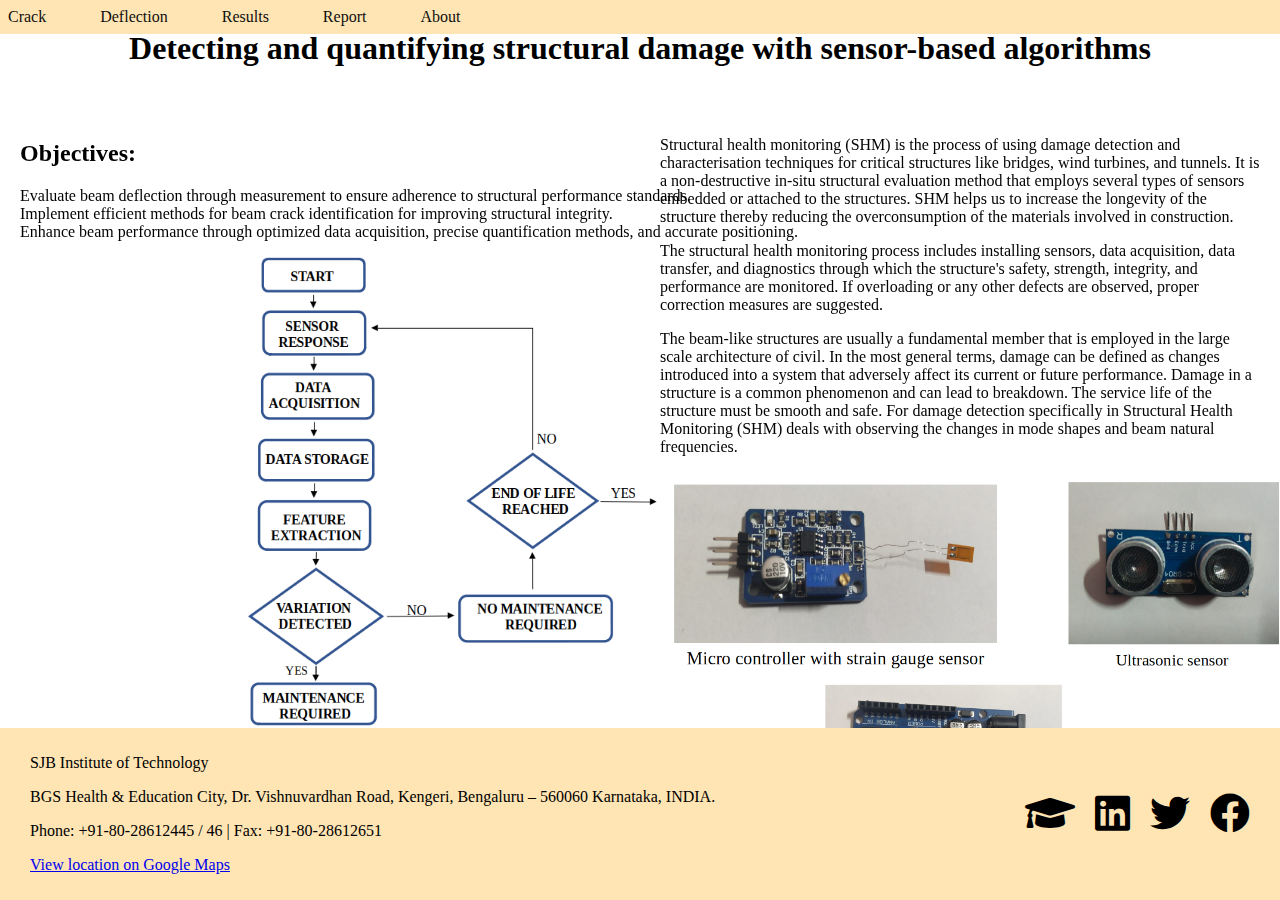
<file: About.html>
<!DOCTYPE html>
<html lang="en">
<head>
    <meta charset="UTF-8">
    <meta name="viewport" content="width=device-width, initial-scale=1.0">
    <title>BeamCrack</title>
    <link rel="stylesheet" href="style.css">
  <script src="script.js"></script>
  <link rel="stylesheet" href="https://cdnjs.cloudflare.com/ajax/libs/font-awesome/5.15.4/css/all.min.css">

</head>
<body>
  
    <nav class="navi">
        <ul class='navtxt'>
          <li><a href="index.html">Crack</a></li>
          <li><a href="deflection.html">Deflection</a></li>
          <li><a href="final.html">Results</a></li>
          <li><a href="report final_merged.pdf">Report</a></li>
          <li><a href="About.html">About</a></li>
        </ul>
      </nav>
      <div style="margin-top: 30px; text-align: center;">
        <h1>Detecting and quantifying structural damage with sensor-based algorithms</h1>
      </div>
      <div style="position: fixed; left: 0; top: 100px; padding: 20px;">
        <h2>Objectives:</h2>
        <ul style="list-style-type: none; padding-left: 0;">
            <li>Evaluate beam deflection through measurement to ensure adherence to structural performance standards.</li>
            <li>Implement efficient methods for beam crack identification for improving structural integrity.</li>
            <li>Enhance beam performance through optimized data acquisition, precise quantification methods, and accurate positioning.</li>
        </ul>
        <img class="imgs" src="methodology.png" alt="methodology flowchart">
    </div>
    <div class="content">
        <p>
            Structural health monitoring (SHM) is the process of using damage detection and characterisation techniques for critical structures like bridges, wind turbines, and tunnels. It is a non-destructive in-situ structural evaluation method that employs several types of sensors embedded or attached to the structures. SHM helps us to increase the longevity of the structure thereby reducing the overconsumption of the materials involved in construction.
        </p>
        <p>
            The structural health monitoring process includes installing sensors, data acquisition, data transfer, and diagnostics through which the structure's safety, strength, integrity, and performance are monitored. If overloading or any other defects are observed, proper correction measures are suggested.
        </p>
        <p>
            The beam-like structures are usually a fundamental member that is employed in the large scale architecture of civil. In the most general terms, damage can be defined as changes introduced into a system that adversely affect its current or future performance. Damage in a structure is a common phenomenon and can lead to breakdown. The service life of the structure must be smooth and safe. For damage detection specifically in Structural Health Monitoring (SHM) deals with observing the changes in mode shapes and beam natural frequencies.
        </p>
        <img class="sens" src="sens.png" alt="Sensors">
    </div>
      <footer>
        <div class="footer">
          <div class='footer-text'>
            <p>SJB Institute of Technology </p>
            <p>
              BGS Health & Education City, Dr. Vishnuvardhan Road, Kengeri, Bengaluru – 560060 Karnataka, INDIA.
            </p>
            <p>
              Phone: +91-80-28612445 / 46 | Fax: +91-80-28612651
            </p>
            <p>
              <a
                href="https://www.google.com/maps/place/SJB+Institute+of+Technology/@12.899884,77.495788,16z/data=!4m6!3m5!1s0x3bae3f15cd2b48fb:0x46277e17c8b2ccc3!8m2!3d12.8998841!4d77.4957882!16s%2Fm%2F0cr39rn?hl=en&entry=ttu">
                View location on Google Maps
              </a>
            </p>
          </div>
          <div class='social-links'>
            <a href="https://sjbit.edu.in/"><i class="fa fa-graduation-cap"></i></a>
            <a href="https://www.linkedin.com/school/sjbitbengaluru/"><i class="fab fa-linkedin"></i></a>
            <a href="https://twitter.com/BengaluruSjbit"><i class="fab fa-twitter"></i></a>
            <a
              href="https://www.facebook.com/people/Sjbit-Bengaluru/pfbid06imvSFfB3kHyv55XseDS5PZDUmjDBqRtasZGteVZpjNesSeagPZkiv3y33CeH8Wrl/"><i
                class="fab fa-facebook"></i></a>
          </div>
        </div>
      </footer>
</body>
</html>
</file>
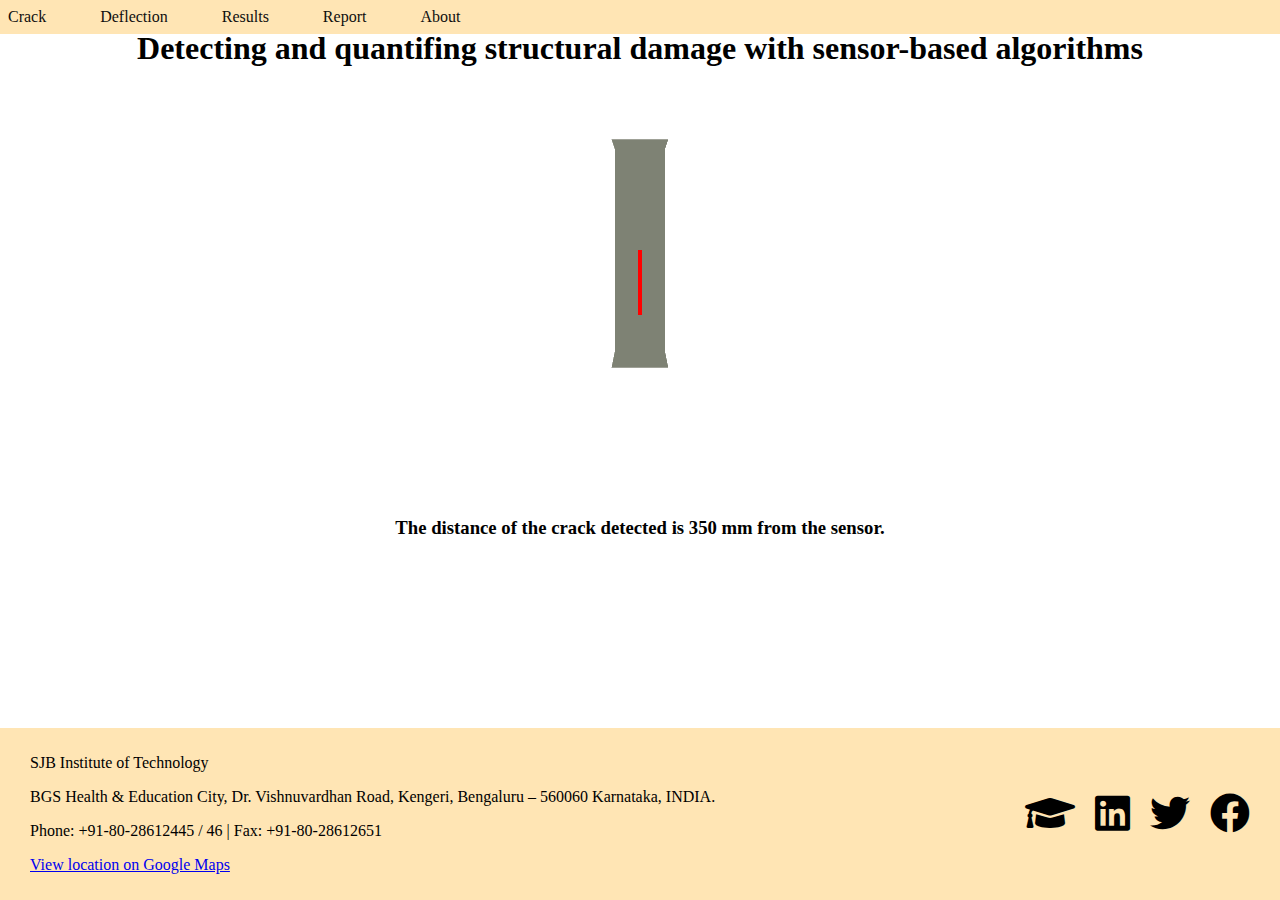
<file: final.html>
<!DOCTYPE html>
<html lang="en">
<head>
  <meta charset="UTF-8">
  <meta name="viewport" content="width=device-width, initial-scale=1.0">
  <title>BeamCrack</title>
  <link rel="stylesheet" href="style.css">
  <script src="script.js"></script>
  <link rel="stylesheet" href="https://cdnjs.cloudflare.com/ajax/libs/font-awesome/5.15.4/css/all.min.css">
</head>
<body>
  <nav class="navi">
    <ul class='navtxt'>
      <li><a href="index.html">Crack</a></li>
      <li><a href="deflection.html">Deflection</a></li>
      <li><a href="final.html">Results</a></li>
       <li><a href="report final_merged.pdf">Report</a></li>
      <li><a href="About.html">About</a></li>
    </ul>
  </nav>
  <div style="margin-top: 30px; text-align: center;">
    <h1>Detecting and quantifing structural damage with sensor-based algorithms</h1>
  </div>
  <div style="margin-top: 100px;" class="container">
    <div style="margin-top: 50px;" class="beam" onMouseDown="handleMouseDown(event)" onMouseUp="handleMouseUp()" onMouseMove="handleMouseMove(event)">
      <div class="face front"></div>
      <div class="face back"></div>
      <div class="face left"></div>
      <div class="face right"></div>
      <div class="face top"></div>
      <div class="face bottom"></div>
      <div class="crack"></div>
    </div>
  </div>

  <div class="ressen">
    <h3> The distance of the crack detected is 350 mm from the sensor.</h3>
    
  </div>
  <footer>
    <div class="footer">
      <div class='footer-text'>
        <p>SJB Institute of Technology </p>
        <p>
          BGS Health & Education City, Dr. Vishnuvardhan Road, Kengeri, Bengaluru – 560060 Karnataka, INDIA.
        </p>
        <p>
          Phone: +91-80-28612445 / 46 | Fax: +91-80-28612651
        </p>
        <p>
          <a href="https://www.google.com/maps/place/SJB+Institute+of+Technology/@12.899884,77.495788,16z/data=!4m6!3m5!1s0x3bae3f15cd2b48fb:0x46277e17c8b2ccc3!8m2!3d12.8998841!4d77.4957882!16s%2Fm%2F0cr39rn?hl=en&entry=ttu">
            View location on Google Maps
          </a>
        </p>
      </div>
      <div class='social-links'>
        <a href="https://sjbit.edu.in/"><i class="fa fa-graduation-cap"></i></a>
        <a href="https://www.linkedin.com/school/sjbitbengaluru/"><i class="fab fa-linkedin"></i></a>
        <a href="https://twitter.com/BengaluruSjbit"><i class="fab fa-twitter"></i></a>
        <a href="https://www.facebook.com/people/Sjbit-Bengaluru/pfbid06imvSFfB3kHyv55XseDS5PZDUmjDBqRtasZGteVZpjNesSeagPZkiv3y33CeH8Wrl/"><i class="fab fa-facebook"></i></a>
      </div>
    </div>
  </footer>
</body>
</html>
</file>
<file: style.css>
.container {
    perspective: 800px;
    perspective-origin: 50% 50%;
    position: absolute;
    top: 0;
    left: 50%;
    transform: translateX(-50%);
  }
  
  .beam {
    position: relative;
    width: 50px; /* Width of the beam */
    height: 200px; /* Height of the beam */
    transform-style: preserve-3d;
    transition: transform 0.3s ease-in-out;
    background-color: 	#ffffff; /* Beam color */
  }
  
  .face {
    position: absolute;
    width: 100%;
    height: 100%;
    box-sizing: border-box;
  }
  
  .front {
    background-color: 	#7E8274; /* Same color as the beam */
  }
  
  .back {
    display: none; /* Hide the back face */
  }
  
  .left {
    background-color: 	#7E8274; /* Same color as the beam */
    transform: rotateY(-90deg) translateX(50%);
  }
  
  .right {
    background-color: 	#7E8274; /* Same color as the beam */
    transform: rotateY(90deg) translateX(-50%);
  }
  
  .top {
    background-color: 	#7E8274; /* Same color as the beam */
    transform: translateY(-50%) rotateX(90deg);
  }
  
  .bottom {
    background-color: 	#7E8274; /* Same color as the beam */
    transform: translateY(50%) rotateX(-90deg);
  }
  /* for a straight crack line */
   .crack {
    position: absolute;
    width: 4px;
    height: 65px;
    top: 100px;
    left: 50%;
    transform: translateX(-50%);
    background-color: red;
  }
  
  /*for a slant crack line */
  /* .crack {
  position: absolute;
  width: 4px;
  height: 70px;
  top: 10px;
  left: 50%;
  transform: translateX(-50%) rotate(45deg); /* Adjust the rotation angle as needed */
  background-color: red;
  }
   */
  .navbar {
    background-color: #eb0404; /* Choose your desired background color */
    padding: 10px 0; /* Add padding for better visual appearance */
  }
  
  .navtxt {
    list-style-type: none;
    margin: 0;
    padding: 0;
  }
  
  .navtxt li {
    display: inline;
    margin-right: 50px; /* Adjust spacing between navigation items */
  }
  
  .navtxt li:last-child {
    margin-right: 0; /* Remove margin from last navigation item */
  }
  
  .navtxt li a {
    color: rgb(15, 15, 15); /* Change the color of navigation links */
    text-decoration: none; /* Remove underline from links */
  }
  
  .navtxt li a:hover {
    text-decoration: underline; /* Add underline on hover */
  }
  
  .navi {
    position: fixed;
    top: 0;
    left: 0;
    right: 0;
    width: 100%;
    background-color: #FFE5B4; 
    display: flex;
    padding: 8px;
    justify-content: space-between;
    align-items: center; /* Vertically center the content */
  }
  
  
  
  .footer {
    position: fixed;
    left: 0;
    bottom: 0;
    width: 100%;
    background-color:#FFE5B4;
    padding: 10px 0;
    display: flex;
    justify-content: space-between;
    align-items: center;
  }
  
  .footer-text {
    margin-left: 30px;
    flex-grow: 1; /* This will make the text take up the remaining space */
  }
  
  .social-links {
    display: flex;
    margin-right: 30px;
  
  }
  
  .social-links a {
    margin-left: 20px;
    font-size: 40px;
    color: black;
  }
  
  .social-links a:first-child {
    margin-left: 0;
  }
  
  .btn {
    position: absolute;
    top: 10px;
    right: 10px;
    color: rgb(189, 6, 15);
    border-radius: 5px;
    height: 40px;
  }
  .ressen{
    margin-top: 450px;
    text-align: center;
  }
 
    .tabs {
      max-width: 100%;
      max-height: 300px;
      overflow-y: auto;
      margin-top: 10px;
      text-align: center;
    } 
   
    table {
      border: 1px ;
      margin-top: 10px;
      text-align: center;
      margin-left:175px;
      width: 80%;
      border-collapse: collapse;
      table-layout: fixed;
    }
    th, td {
      padding: 8px;
      border: 1px solid #ddd;
      white-space: nowrap;
    }
    th {
      background-color: #f2f2f2;
      position: sticky;
      top: 0;
      z-index: 1;
    }

    .content {
      position: fixed;
      top: 100px;
      right: 0;
      width: 50%;
      padding: 20px;
      overflow-y: auto;
      height: 100vh; /* Make it take full height of the viewport */
      box-sizing: border-box;
  }
  .imgs {
    height: 500px;
  }

  .sens {
    height: 400px;
      }
</file>
